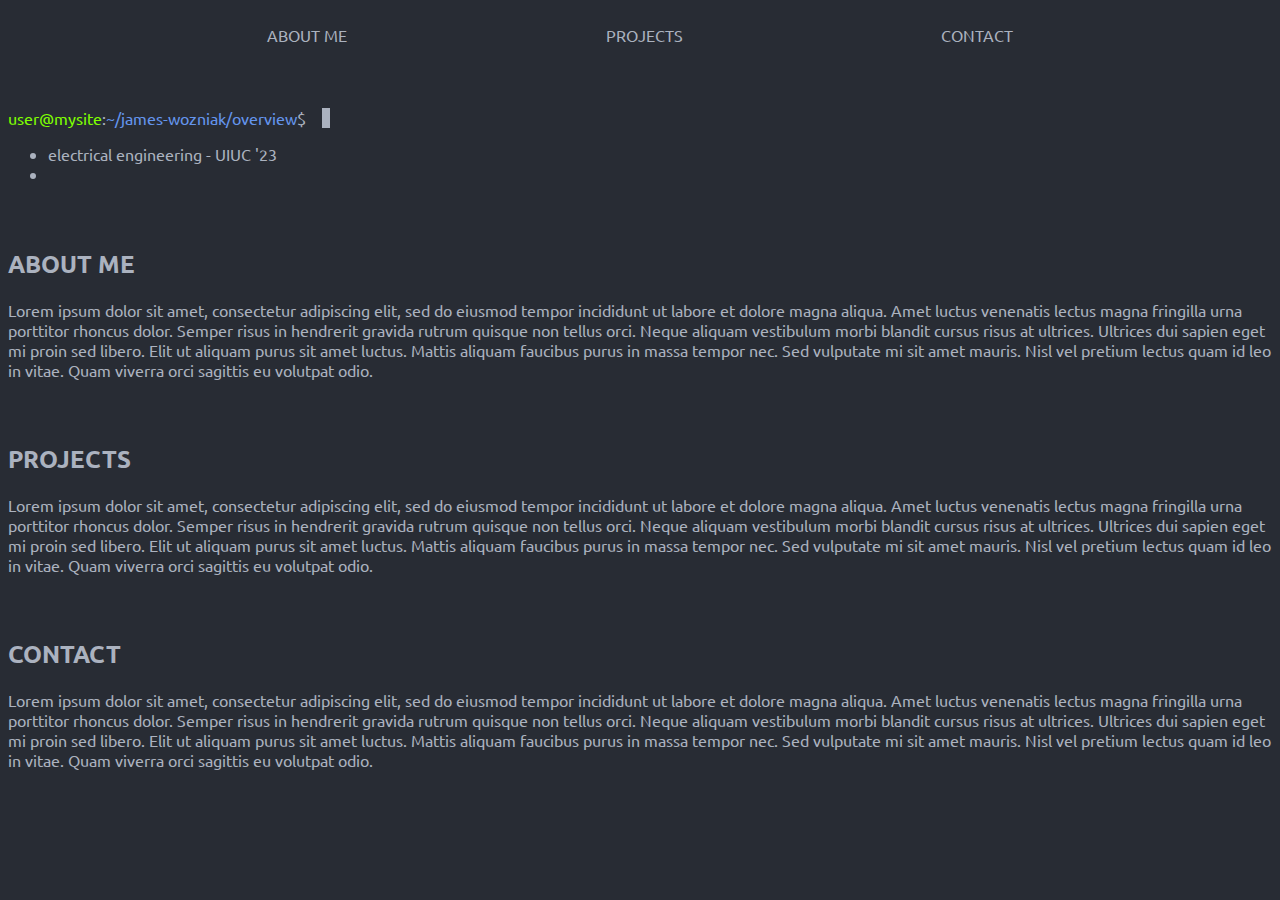
<file: index.html>
<!DOCTYPE html>
<html>
    <head>
        <title>James Wozniak</title>
        <meta name="description" content="Personal webpage and portfolio for James Wozniak">
        <meta name="author" content="James Wozniak">
        <meta charset="UTF-8">
        <meta name="viewport" content="width=device-width, initial-scale=1.0">
        <link rel="stylesheet" type="text/css" href="styles/styles.css">
        <link rel="preconnect" href="https://fonts.gstatic.com">
        <link href="https://fonts.googleapis.com/css2?family=Ubuntu&display=swap" rel="stylesheet"> 
    </head>
    <body>
        <!-- NAVIGATION LINKS -->
        <nav class="container">           
            <a class="nav-links" href="#about-link">ABOUT ME</a>
            <a class="nav-links" href="#projects-link">PROJECTS</a>
            <a class="nav-links" href="#contact-link">CONTACT</a>
        </nav>
        <!-- INTRODUCTORY SECTION -->
        <div class="container" id="cmd-prompt">
            <div class="nobr">
               <span id="user">user@mysite</span>:<span id="folder-hierarchy">~/james-wozniak/overview</span>$<span id="user-input"></span><span id="cursor"></span> 
            </div>
            <ul>
                <li>electrical engineering - UIUC '23</li>
                <li></li>
            </ul>
        </div>
        <!-- ABOUT SECTION -->
        <div class="container">
            <h2><a id="about-link">ABOUT ME</a></h1>
            <p>Lorem ipsum dolor sit amet, consectetur adipiscing elit, sed do eiusmod tempor incididunt ut labore et dolore magna aliqua. Amet luctus venenatis lectus magna fringilla urna porttitor rhoncus dolor. Semper risus in hendrerit gravida rutrum quisque non tellus orci. Neque aliquam vestibulum morbi blandit cursus risus at ultrices. Ultrices dui sapien eget mi proin sed libero. Elit ut aliquam purus sit amet luctus. Mattis aliquam faucibus purus in massa tempor nec. Sed vulputate mi sit amet mauris. Nisl vel pretium lectus quam id leo in vitae. Quam viverra orci sagittis eu volutpat odio.</p>
        </div>
        <!-- PROJECTS SECTION -->
        <div class="container">
            <h2><a id="projects-link">PROJECTS</a></h2>
            <p>Lorem ipsum dolor sit amet, consectetur adipiscing elit, sed do eiusmod tempor incididunt ut labore et dolore magna aliqua. Amet luctus venenatis lectus magna fringilla urna porttitor rhoncus dolor. Semper risus in hendrerit gravida rutrum quisque non tellus orci. Neque aliquam vestibulum morbi blandit cursus risus at ultrices. Ultrices dui sapien eget mi proin sed libero. Elit ut aliquam purus sit amet luctus. Mattis aliquam faucibus purus in massa tempor nec. Sed vulputate mi sit amet mauris. Nisl vel pretium lectus quam id leo in vitae. Quam viverra orci sagittis eu volutpat odio.</p>
        </div>
        <!-- CONTACT SECTION -->
        <div class="container">
            <h2><a id="contact-link">CONTACT</a></h2>
            <p>Lorem ipsum dolor sit amet, consectetur adipiscing elit, sed do eiusmod tempor incididunt ut labore et dolore magna aliqua. Amet luctus venenatis lectus magna fringilla urna porttitor rhoncus dolor. Semper risus in hendrerit gravida rutrum quisque non tellus orci. Neque aliquam vestibulum morbi blandit cursus risus at ultrices. Ultrices dui sapien eget mi proin sed libero. Elit ut aliquam purus sit amet luctus. Mattis aliquam faucibus purus in massa tempor nec. Sed vulputate mi sit amet mauris. Nisl vel pretium lectus quam id leo in vitae. Quam viverra orci sagittis eu volutpat odio.</p>
        </div>
    </body>
</html>
</file>
<file: styles/styles.css>
:root {
    --background: #282c34;
    --text: #abb2bf;
}

html {
    background-color: var(--background);
    font-family: 'Ubuntu', sans-serif;
    color: var(--text);
}

.nav-links {
    text-decoration: none;
    color: var(--text);
}

.nav-links:hover {
    opacity: 50%;
}

.nobr {
    display: inline-flex;
    white-space: nowrap;
}

#cursor {
    width: 0.5em;
    height: 1.25em;
    background-color: var(--text);
    align-self: end;
}

nav.container {
    display: flex;
    width: 100%;
    height: auto;
    margin: 2% 0%;
    justify-content: space-evenly;
}

div.container {
    width: 100%;
    height: auto;
    margin: 5% 0%;
}

#user {
    color: chartreuse;
}

#folder-hierarchy {
    color: cornflowerblue;
}

#user-input {
    margin-left: 1em;
}
</file>
